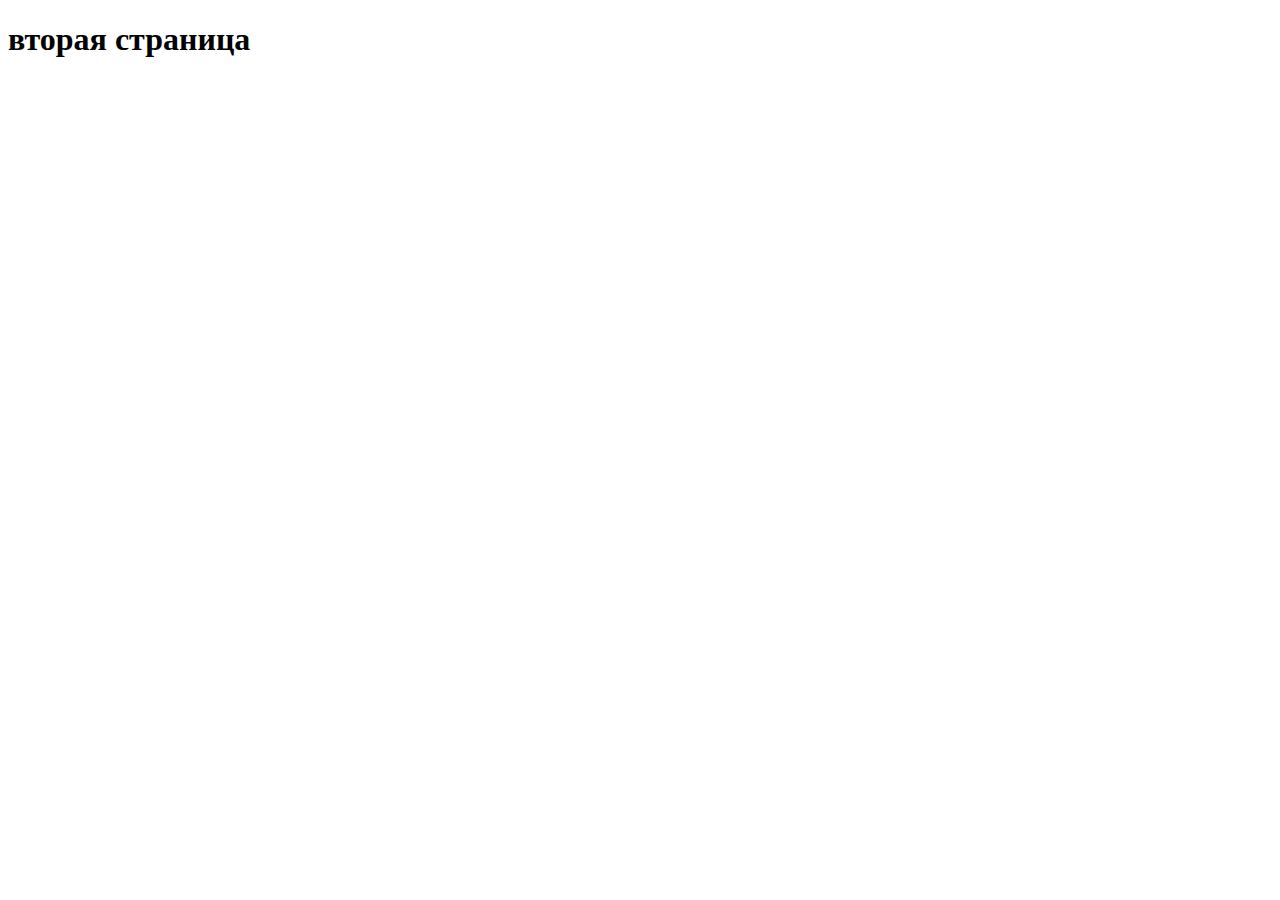
<file: second_pape.html>
<!DOCTYPE html>
<html lang="en">
<head>
    <meta charset="UTF-8">
    <meta http-equiv="X-UA-Compatible" content="IE=edge">
    <meta name="viewport" content="width=device-wisth, initial-scale=1.0">
    <title>Document</title>
</head>
<body>
    <h1>вторая страница</h1>
</body>
</html>
</file>
